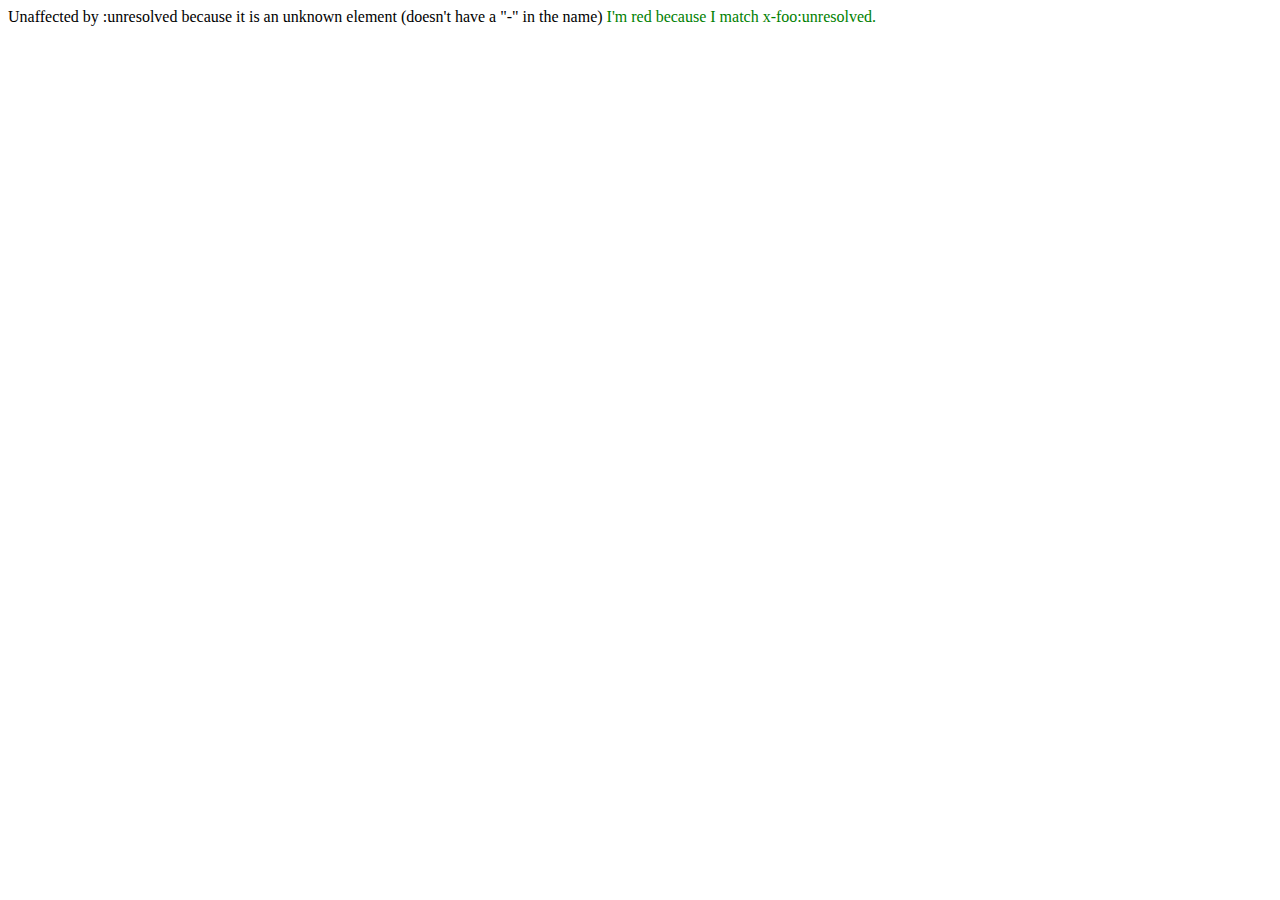
<file: shadow.html>
<!DOCTYPE html>
<html>
    <head>
        <title>Shadow DOM (old file)</title>
        <!-- <style>
                car-list {
                    color: red;
                }
            </style> -->

            <style>
                    x-foo:unresolved {
                        color: red;
                    }
                    x-foo {
                        color: green;
                    }
        
                </style>
        <!-- <style>
                p {
                    color: white;
                    background: red;
                }
            </style> -->

            <!-- <style>
                    button {
                        color:green;
                    }
        
                    #button {
                        color: aqua;
                        background: black;
                    }
                </style> -->
        <!-- <template id="header">
            <div>Header</div>
            <template id="body">
                <div>Body</div>
            </template>
        </template>  -->
    <!-- <style>
        h1 {
            color: red;
        }
    </style> -->
    </head>
    <!-- <body>
            <div id="host">
                    Light DOM
                </div>
        
                <script>
                    var host = document.querySelector('#host');
                    var root1 = host.createShadowRoot();
                    root1.innerHTML = "<shadow></shadow><div>Root 1</div>";
                </script>  -->

        <!-- <comment-form>
            <h2>This is the comment form</h2>
            <p class="instructions"> Please add content here</p>
            <p class="message">Fill in the form below</p>
            <p class="message boring">Blah blah blah</p>
    
            <p class="footer">Privacy Policy</p>
            <span>testing - testing</span>
            <input type="button" value="Reset"/> -->
    
            <!-- safdasfsfs -->
        </comment-form>
        <!-- <template>
                <fieldset>
                    <legend>
                        <content select="h2"></content>
                    </legend>
                    <content select="p.instructions"></content>
                    <content select="p.message:not(.boring)"></content>

                    <textarea style="width: 400px; height: 200px;"></textarea>
                    <br/> -->

                    <!-- <input type="submit" value="Submit Comment"/>
                    <content select="input[type=button]"></content> -->
                    <content></content> <!-- an empty content selector catches anything, be carefull where you add it -->
                    <!-- <content select=".footer"></content>
                   
                </fieldset><content></content>
            </template> -->
            <!--<h1>Hello World from the Light DOM</h1>
            <template> -->
                <!-- <p> I'm coming from a template</p> -->
                <!-- <p>
                    This <span class="adjective"></span> template has been 
                    copied <span class="number-of-copies"></span> times.
                </p> -->
            <!-- </template> -->
            <!-- <button onclick = "copyTemplate()">Copy Template</button>
            <script>
                var numberOfCopies = 0;
                function copyTemplate() {
                    var template = document.querySelector('template');
                    var clone = document.importNode(template.content, true);
                    //replace placeholders
                    clone.querySelector('.adjective').textContent = "awesome";
                    clone.querySelector('.number-of-copies').textContent = ++numberOfCopies;
                    document.body.appendChild(clone);
                }
            </script> -->
            <!-- Option 1: -->
            <!-- <pluralsight-comment></pluralsight-comment> -->
            <!-- <button is="pluralsight-button"></button> -->
            <!-- <hello-world></hello-world> -->
            <!-- <video controls></video>  
            <div id="host"></div>-->
            <!-- <template>
                    <style>
                        h1 {
                            color: green;
                        }
                    </style> 
                <h1> Hello World from the Shadow DOM!</h1>-->
                <!-- <script>
                    var say = (function IIFE() {
                        return { 
                            sayHi: function() {
                                alert('hi!');
                            }
                        };
                    })();
                </script> 
            </template>-->
            <!-- <script>
        
        // var template = document.querySelector('#header');
        // var clone = document.importNode(template.content, true);
        // document.body.appendChild(clone);

        // var template = document.querySelector('#body');
        // var clone = document.importNode(template.content, true);
        // document.body.appendChild(clone);
        
        /* Instantiating Custom Elements */
        
        // var PluralsightCommentProto = Object.create(HTMLElement.prototype);
        
        // PluralsightCommentProto.createdCallback = function() {
        //     this.innerHTML = "<h2>Pluralsight Comment</h2><textarea></textarea></br><input type='submit'/>";
        // }
        // var PluralsightComment = document.registerElement('pluralsight-comment', {
        //     prototype: PluralsightCommentProto
        // });

        // var comment = new PluralsightComment();
        // Option 2:
        //document.body.appendChild(comment);

        //Option 3:
        // var comment = document.createElement('pluralsight-comment');
        // document.body.appendChild(comment);
        
        //Option 4:
        //document.body.innerHTML = "<pluralsight-comment/>";
        
        /* Instantiating Extended Elements */
        // var Proto = Object.create(HTMLButtonElement.prototype);

        // Proto.createdCallback = function() {
        //     this.innerHTML = "Pluralsight Button";
        //     this.value = "Default value";
        //     this.style.color = "orange";
        // }

        // var PluralsightButton = document.registerElement('pluralsight-button', {
        //     prototype: Proto,
        //     extends: 'button'
        // });

        //document.body.appendChild(new PluralsightButton());
        // var button = document.createElement('button', 'pluralsight-button');
        // document.body.appendChild(button);

        //document.body.innerHTML = "<button is='pluralsight-button'/>";
        
        // var Proto = Object.create(HTMLElement.prototype);
        // Proto.createdCallback = function() {
        //     this.innerHTML = '<h1>Hello World!</h1>';
        // }        

        // Proto.attachedCallback = function() {
        //     console.log("Attached!");
        // }

        // Proto.detachedCallback = function() {
        //     console.log("Detached!");
        // }

        // Proto.attributeChangedCallback = function(attrName, oldVal, newVal) {
        //     console.log(attrName + ', ' + oldVal + ', ' + newVal);
        // }

        // var Hello = document.registerElement('hello-world', {
        //     prototype: Proto
        // });
        
        // document.querySelector('hello-world').setAttribute('test', 1);

        // document.querySelector('hello-world').remove();
        // var template = document.querySelector('template');
        // var host = document.getElementById("host");
        // var root = host.createShadowRoot();
        // root.appendChild(document.importNode(template.content, true));
        //console.log(document.querySelector('h1'));
        //console.log(root.querySelector('h1'));
        //say.sayHi();
    </script> -->
    <!-- <script>
        var CommentProto = Object.create(HTMLElement.prototype);
        CommentProto.createdCallback = function() {
            var template = document.querySelector('template');
            var shadow = this.createShadowRoot();
            shadow.appendChild(document.importNode(template.content, true));
        }
        document.registerElement('comment-form', {
            prototype: CommentProto
        });
    </script> -->
    <!-- <div id="host">
        <ul>
            <li>Home</li>
            <li>Courses</li>
            <li>About</li>
        </ul>
        </div>
        <template>
            <h1>Random words</h1>
            <content></content>
        </template>

        <script>
            var host = document.querySelector("#host");
            var root = host.createShadowRoot();
            var template = document.querySelector("template");
            var clone = document.importNode(template.content, true);
            root.appendChild(clone);
        </script> -->

        <!-- <div id="host"><ul>
                <li>Home</li>
                <li>Courses</li>
                <li>About</li></ul></div>
            <template>
                <h1>Random words</h1>
                <content></content>
            </template>
    
            <script>
                var host = document.querySelector("#host");
                var root = host.createShadowRoot();
                var template = document.querySelector("template");
                var clone = document.importNode(template.content, true);
                root.appendChild(clone);
                var distributedNodes = root.querySelector('content').getDistributedNodes();
                console.log(distributedNodes);
    
                var destinationInsertionPoints = document.querySelector('ul').getDestinationInsertionPoints();
                console.log(destinationInsertionPoints);
            </script> -->

            <!-- <button id="light-dom-button">Light DOM Button</button>
        <div id="host">
            <button id="distributed">Distributed Button</button>
        </div>
        
        <template>
            <button id="shadow-dom-buttom">Shadow DOM Button</button>
            <content></content>
            <select id="shadow">
                <option>1</option>
                <option>2</option>
            </select>
        </template>

        <script>
            
            var host = document.querySelector("#host");
            var root = host.createShadowRoot();
            var template = document.querySelector('template');
            root.appendChild(document.importNode(template.content, true));
            
            document.addEventListener('click', function(e) {
                console.log(e.target.id + ' clicked!');
            });

            document.addEventListener('change', function(e) {
                console.log(e.target.id + ' changed!');
            })
        </script> -->
        <!-- <div id="host" class="aha">
                <p>Something something pseudo host selector</p>
                <p>Else</p> -->
                <template>
                    <style>
                        /* :host {
                            color: red;
                        } */
    
                        /* :host(.hmm) {
                            color: blue;
                        }
                        
                        :host(.aha) {
                            color: aqua;
                            background: black;
                        }
    
                        :host(:hover) {
                            background: white;
                            color: white;
                        } */
    
                        /* :host-context(.dark) {
                            background: gray;
                        } */
    
                        
    
                    </style>
                    <content></content>
                </template>
            </div>
            <!-- <input type="color" value="#00ff00"> -->
            <!-- <script>
                var host = document.getElementById('host');
                var root = host.createShadowRoot();
                var template = document.querySelector('template');
                root.appendChild(template.content, true); -->
                <!-- // var color = document.getElementsByTagName("input");
                // document.addEventListener('change', function(e){
                //     console.log(e.target.value);
                //     if (e.target.value == '#ff0000') {
                //         alert('Warning! Red color!');
                //     }
                // }); 
            </script> -->

            <!-- <div id="host">
                    <button id="button">My button</button>
                </div>
                <template>
        
                    <style>
                        ::content button {
                            color: red;
                        }    
                    </style>
                    <content></content>
                </template>
        
            <script>
                var root = document.querySelector('#host').createShadowRoot();
                var template = document.querySelector('template');
                root.appendChild(template.content.cloneNode(true));
            </script> -->

            <!-- <car-list></car-list>
        <template>
            <ul>
                <li>Car 1</li>
                <li>Car 2</li>
                <li>Car 3</li>
            </ul>
        </template>      
        
        <script>
            var CarList = Object.create(HTMLElement.prototype);
            CarList.createdCallback = function() {
                var template = document.querySelector('template');
                var templateClone = document.importNode(template.content, true);
                this.createShadowRoot().appendChild(templateClone);
            }

            document.registerElement('car-list', {
                prototype: CarList
            });
        </script>   -->

        <foo>Unaffected by :unresolved because it is an unknown element (doesn't have a "-" in the name)</foo>
        <x-foo>
            I'm red because I match x-foo:unresolved.
        </x-foo>
        
        <template>
            I'm green because I'm now resolved.
        </template>
        
        <script>
            var XProto = Object.create(HTMLElement.prototype);

            XProto.createdCallback = function() {
                var template = document.querySelector('template');
                var templateClone = document.importNode(template.content, true);
                this.createShadowRoot().appendChild(templateClone);
            }
            
            document.registerElement('x-foo', {
                prototype: XProto
            });
            
        </script>

            
    </body>
</html>
</file>
